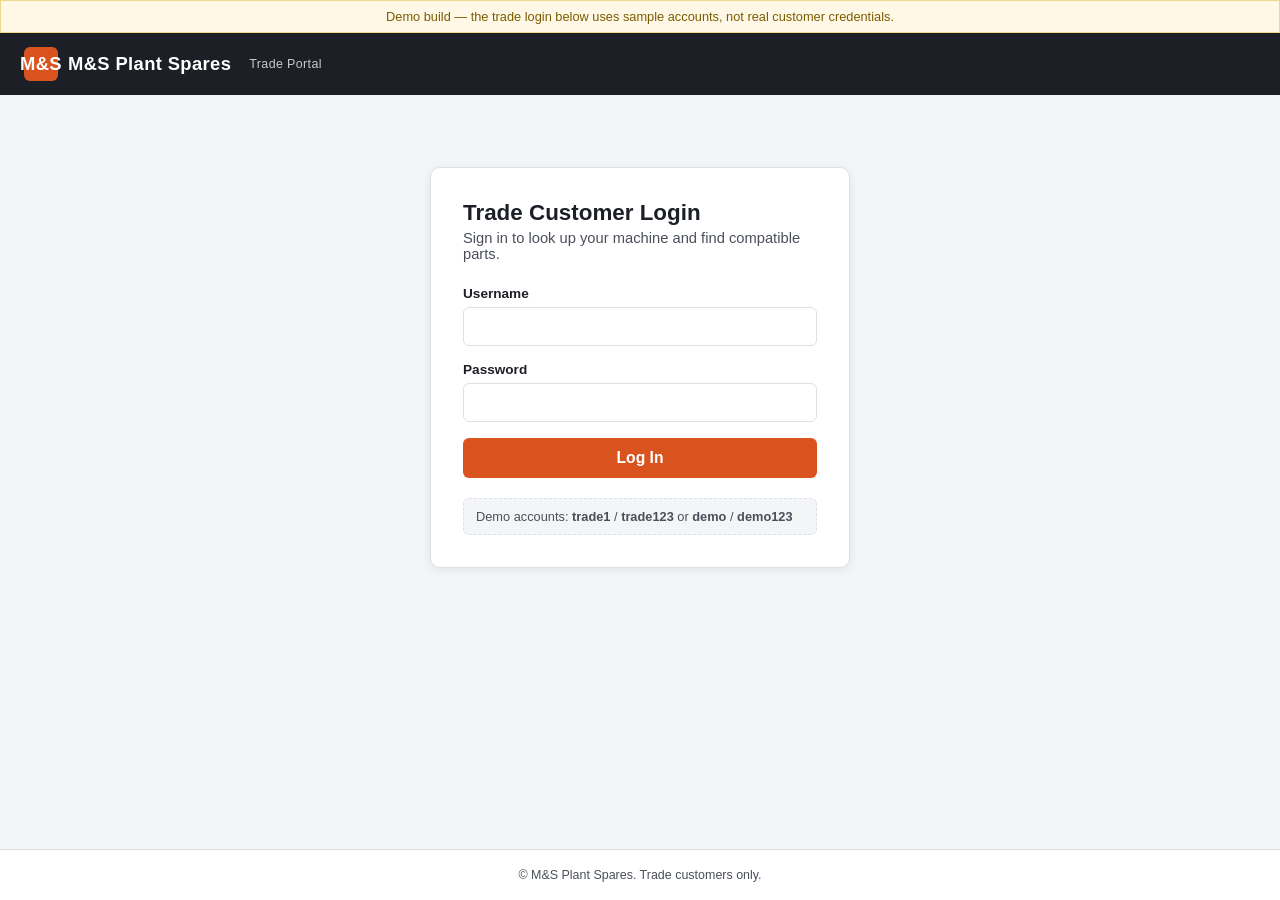
<file: ms-plant-spares-website/index.html>
<!DOCTYPE html>
<html lang="en">
<head>
  <meta charset="UTF-8" />
  <meta name="viewport" content="width=device-width, initial-scale=1.0" />
  <title>M&amp;S Plant Spares — Trade Login</title>
  <link rel="stylesheet" href="css/style.css" />
</head>
<body>
  <div class="placeholder-banner">
    Demo build — the trade login below uses sample accounts, not real customer credentials.
  </div>

  <header class="site-header">
    <div class="brand">
      <span class="mark">M&amp;S</span>
      M&amp;S Plant Spares
      <span class="tagline">Trade Portal</span>
    </div>
  </header>

  <main>
    <div class="login-wrap">
      <h1>Trade Customer Login</h1>
      <p class="sub">Sign in to look up your machine and find compatible parts.</p>

      <div id="loginError" class="error-box"></div>

      <form id="loginForm" novalidate>
        <div class="field">
          <label for="username">Username</label>
          <input type="text" id="username" name="username" autocomplete="username" required />
        </div>
        <div class="field">
          <label for="password">Password</label>
          <input type="password" id="password" name="password" autocomplete="current-password" required />
        </div>
        <button type="submit" class="primary">Log In</button>
      </form>

      <div class="demo-hint">
        Demo accounts: <strong>trade1</strong> / <strong>trade123</strong>
        or <strong>demo</strong> / <strong>demo123</strong>
      </div>
    </div>
  </main>

  <footer class="site-footer">
    &copy; M&amp;S Plant Spares. Trade customers only.
  </footer>

  <script src="js/data.js"></script>
  <script src="js/auth.js"></script>
</body>
</html>
</file>
<file: ms-plant-spares-website/css/style.css>
:root {
  --brand: #d9531e;
  --brand-dark: #a83f16;
  --ink: #1c1f26;
  --ink-soft: #4a4f5a;
  --paper: #ffffff;
  --paper-soft: #f4f5f7;
  --border: #dde0e5;
  --ok: #1e7a34;
  --shadow: 0 2px 10px rgba(0, 0, 0, 0.08);
}

* {
  box-sizing: border-box;
}

body {
  margin: 0;
  font-family: "Segoe UI", Arial, Helvetica, sans-serif;
  color: var(--ink);
  background: var(--paper-soft);
  min-height: 100vh;
  display: flex;
  flex-direction: column;
}

header.site-header {
  background: var(--ink);
  color: #fff;
  padding: 14px 24px;
  display: flex;
  align-items: center;
  justify-content: space-between;
}

header.site-header .brand {
  display: flex;
  align-items: center;
  gap: 10px;
  font-weight: 700;
  font-size: 1.15rem;
  letter-spacing: 0.02em;
}

header.site-header .brand .mark {
  background: var(--brand);
  color: #fff;
  width: 34px;
  height: 34px;
  border-radius: 6px;
  display: flex;
  align-items: center;
  justify-content: center;
  font-weight: 800;
}

header.site-header .tagline {
  font-size: 0.78rem;
  color: #c7cad1;
  margin-left: 8px;
  font-weight: 400;
}

header.site-header .user-area {
  font-size: 0.9rem;
  display: flex;
  align-items: center;
  gap: 14px;
}

header.site-header .user-area button {
  background: transparent;
  border: 1px solid #5a5f6a;
  color: #fff;
  padding: 6px 12px;
  border-radius: 5px;
  cursor: pointer;
  font-size: 0.85rem;
}

header.site-header .user-area button:hover {
  background: #2c303a;
}

main {
  flex: 1;
  width: 100%;
  max-width: 1000px;
  margin: 0 auto;
  padding: 32px 20px 60px;
}

footer.site-footer {
  text-align: center;
  font-size: 0.78rem;
  color: var(--ink-soft);
  padding: 18px;
  border-top: 1px solid var(--border);
  background: var(--paper);
}

/* ---------- Login page ---------- */

.login-wrap {
  max-width: 420px;
  margin: 40px auto;
  background: var(--paper);
  border: 1px solid var(--border);
  border-radius: 10px;
  box-shadow: var(--shadow);
  padding: 32px;
}

.login-wrap h1 {
  font-size: 1.4rem;
  margin: 0 0 4px;
}

.login-wrap p.sub {
  color: var(--ink-soft);
  margin: 0 0 24px;
  font-size: 0.92rem;
}

.field {
  margin-bottom: 16px;
}

.field label {
  display: block;
  font-size: 0.85rem;
  font-weight: 600;
  margin-bottom: 6px;
}

.field input,
.field select {
  width: 100%;
  padding: 10px 12px;
  border: 1px solid var(--border);
  border-radius: 6px;
  font-size: 0.95rem;
  background: #fff;
}

.field input:focus,
.field select:focus {
  outline: 2px solid var(--brand);
  outline-offset: 1px;
}

button.primary {
  background: var(--brand);
  color: #fff;
  border: none;
  padding: 11px 18px;
  border-radius: 6px;
  font-size: 0.98rem;
  font-weight: 600;
  cursor: pointer;
  width: 100%;
}

button.primary:hover {
  background: var(--brand-dark);
}

button.primary:disabled {
  opacity: 0.55;
  cursor: not-allowed;
}

.error-box {
  background: #fdeceb;
  border: 1px solid #f3b7ae;
  color: #9c2b1f;
  padding: 10px 12px;
  border-radius: 6px;
  font-size: 0.85rem;
  margin-bottom: 16px;
  display: none;
}

.error-box.show {
  display: block;
}

.demo-hint {
  margin-top: 20px;
  font-size: 0.8rem;
  color: var(--ink-soft);
  background: var(--paper-soft);
  border: 1px dashed var(--border);
  border-radius: 6px;
  padding: 10px 12px;
}

/* ---------- Lookup page ---------- */

.panel {
  background: var(--paper);
  border: 1px solid var(--border);
  border-radius: 10px;
  box-shadow: var(--shadow);
  padding: 24px;
  margin-bottom: 24px;
}

.panel h2 {
  margin-top: 0;
  font-size: 1.15rem;
}

.panel p.helper {
  color: var(--ink-soft);
  font-size: 0.88rem;
  margin-top: -6px;
}

.lookup-grid {
  display: grid;
  grid-template-columns: repeat(auto-fit, minmax(180px, 1fr));
  gap: 16px;
  margin-bottom: 18px;
}

.lookup-grid .field select:disabled {
  background: var(--paper-soft);
  color: #9a9fa8;
}

.lookup-actions {
  display: flex;
  gap: 12px;
  align-items: center;
}

button.secondary {
  background: #fff;
  color: var(--ink);
  border: 1px solid var(--border);
  padding: 10px 16px;
  border-radius: 6px;
  font-size: 0.9rem;
  cursor: pointer;
}

button.secondary:hover {
  background: var(--paper-soft);
}

button.primary.search-btn {
  width: auto;
  padding: 10px 22px;
}

.results-summary {
  font-size: 0.88rem;
  color: var(--ink-soft);
  margin-bottom: 12px;
}

table.parts-table {
  width: 100%;
  border-collapse: collapse;
  font-size: 0.9rem;
}

table.parts-table th,
table.parts-table td {
  text-align: left;
  padding: 10px 12px;
  border-bottom: 1px solid var(--border);
}

table.parts-table th {
  background: var(--paper-soft);
  font-size: 0.78rem;
  text-transform: uppercase;
  letter-spacing: 0.03em;
  color: var(--ink-soft);
}

table.parts-table td.price {
  font-weight: 600;
  color: var(--ok);
  white-space: nowrap;
}

.empty-state {
  color: var(--ink-soft);
  font-size: 0.9rem;
  padding: 12px 0;
}

table.parts-table td.xref {
  font-size: 0.82rem;
  color: var(--ink-soft);
  max-width: 260px;
}

table.parts-table .muted {
  color: var(--ink-soft);
  font-size: 0.78rem;
}

.part-search-form {
  display: flex;
  gap: 12px;
  margin-bottom: 16px;
}

.part-search-form input {
  flex: 1;
  padding: 10px 12px;
  border: 1px solid var(--border);
  border-radius: 6px;
  font-size: 0.95rem;
}

.part-search-form input:focus {
  outline: 2px solid var(--brand);
  outline-offset: 1px;
}

.placeholder-banner {
  background: #fff8e6;
  border: 1px solid #f0d78c;
  color: #7a5c00;
  font-size: 0.8rem;
  padding: 8px 14px;
  text-align: center;
}
</file>
